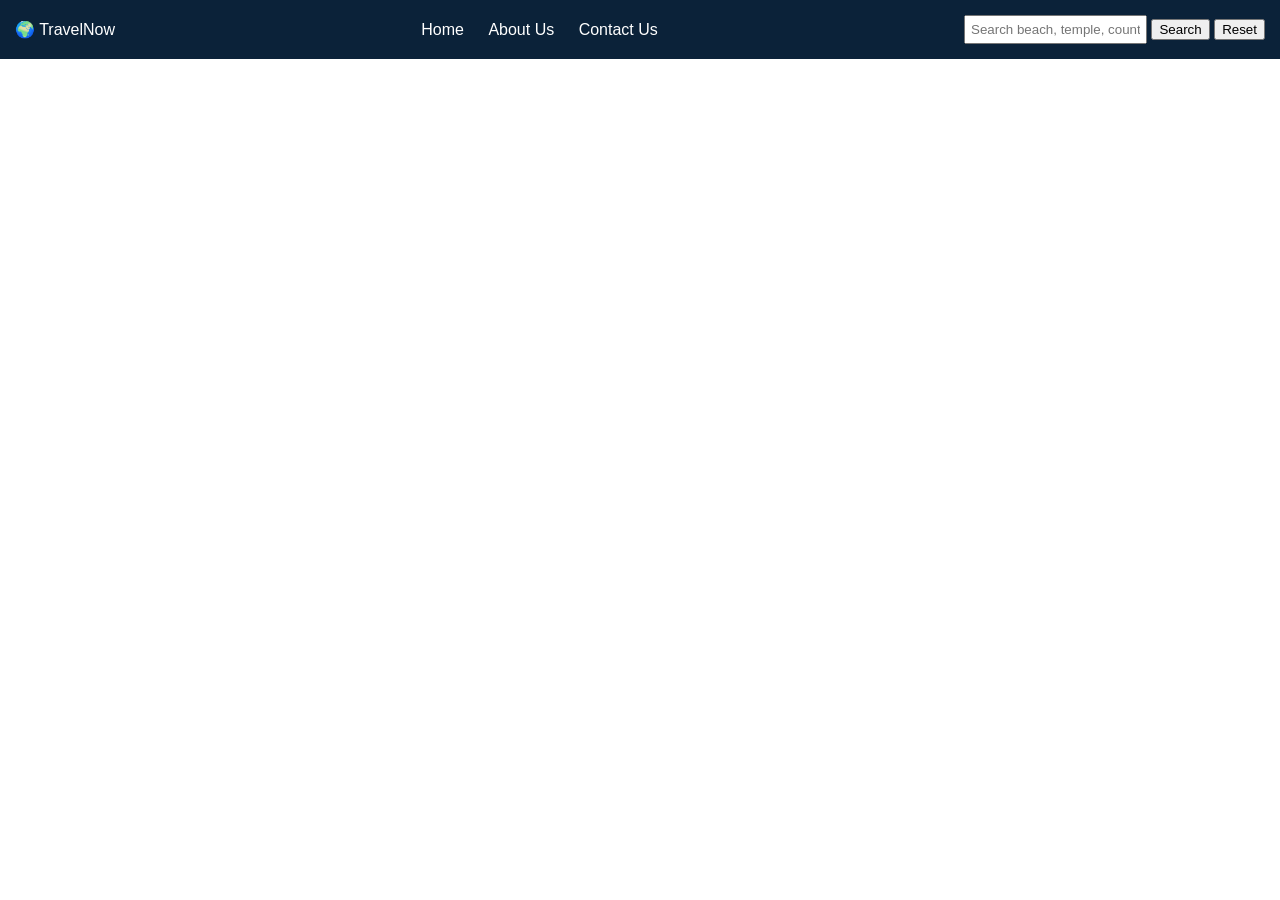
<file: index.html>
<!DOCTYPE html>
<html>
<head>
  <title>Travel Recommendation</title>
  <link rel="stylesheet" href="travel_recommendation.css">
</head>

<body>

<!-- NAVBAR -->
<div class="navbar">
  <div class="logo">🌍 TravelNow</div>

  <div class="nav-links">
    <a href="index.html">Home</a>
    <a href="about.html">About Us</a>
    <a href="contact.html">Contact Us</a>
  </div>

  <div class="search-box">
    <input type="text" id="searchInput" placeholder="Search beach, temple, country">
    <button onclick="search()">Search</button>
    <button onclick="clearResults()">Reset</button>
  </div>
</div>

<!-- HOME SECTION -->
<div class="hero">
  <h1>Explore Your Dream Destination</h1>
  <p>Find beaches, temples, and countries worldwide</p>
</div>

<!-- RESULTS -->
<div id="results" class="results-grid"></div>

<script src="travel_recommendation.js"></script>
</body>
</html>
</file>
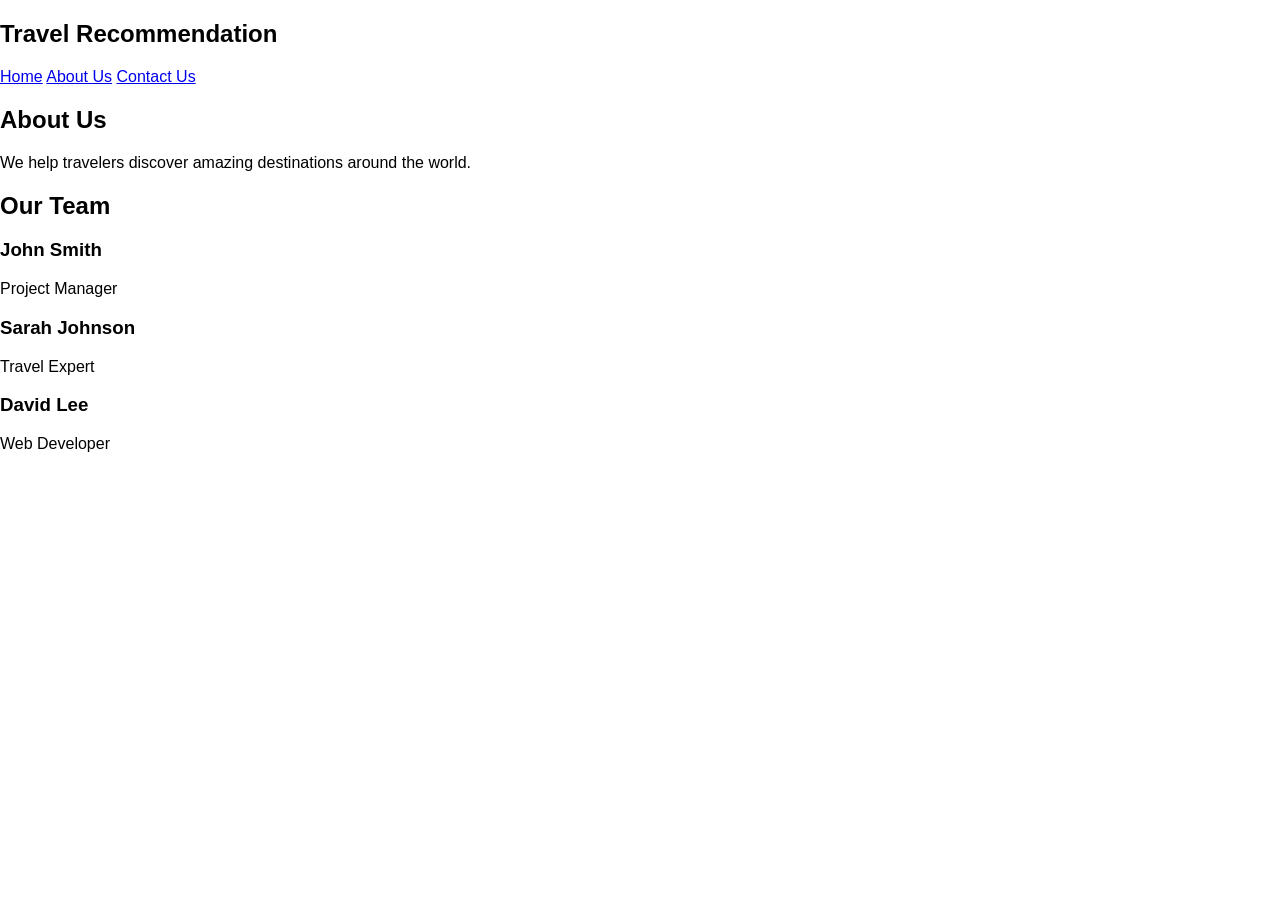
<file: about.html>
<!DOCTYPE html>
<html lang="en">
<head>
    <meta charset="UTF-8">
    <meta name="viewport" content="width=device-width, initial-scale=1.0">
    <title>About Us</title>
    <link rel="stylesheet" href="travel_recommendation.css">
</head>

<body>

<nav>
    <div class="logo">
        <h2>Travel Recommendation</h2>
    </div>

    <div class="menu">
        <a href="travel_recommendation.html">Home</a>
        <a href="about.html">About Us</a>
        <a href="contact.html">Contact Us</a>
    </div>
</nav>

<section class="page-content">
    <h1>About Us</h1>

    <p>
        We help travelers discover amazing destinations
        around the world.
    </p>

    <h2>Our Team</h2>

    <div class="team">
        <div class="member">
            <h3>John Smith</h3>
            <p>Project Manager</p>
        </div>

        <div class="member">
            <h3>Sarah Johnson</h3>
            <p>Travel Expert</p>
        </div>

        <div class="member">
            <h3>David Lee</h3>
            <p>Web Developer</p>
        </div>
    </div>
</section>

</body>
</html>
</file>
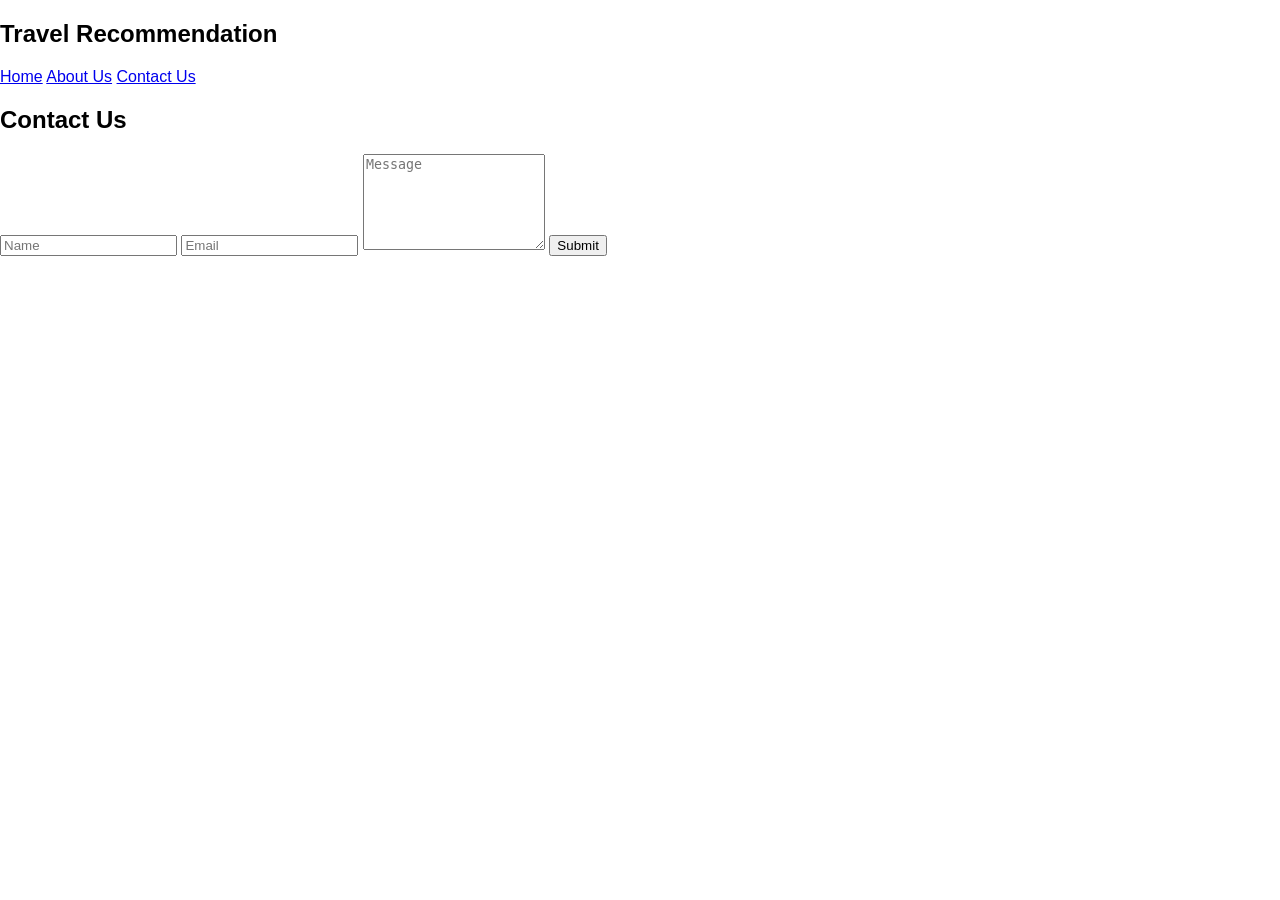
<file: contact.html>
<!DOCTYPE html>
<html lang="en">
<head>
    <meta charset="UTF-8">
    <meta name="viewport" content="width=device-width, initial-scale=1.0">
    <title>Contact Us</title>
    <link rel="stylesheet" href="travel_recommendation.css">
</head>

<body>

<nav>
    <div class="logo">
        <h2>Travel Recommendation</h2>
    </div>

    <div class="menu">
        <a href="travel_recommendation.html">Home</a>
        <a href="about.html">About Us</a>
        <a href="contact.html">Contact Us</a>
    </div>
</nav>

<section class="page-content">

    <h1>Contact Us</h1>

    <form>
        <input
            type="text"
            placeholder="Name"
            required>

        <input
            type="email"
            placeholder="Email"
            required>

        <textarea
            rows="6"
            placeholder="Message"></textarea>

        <button type="submit">
            Submit
        </button>
    </form>

</section>

</body>
</html>
</file>
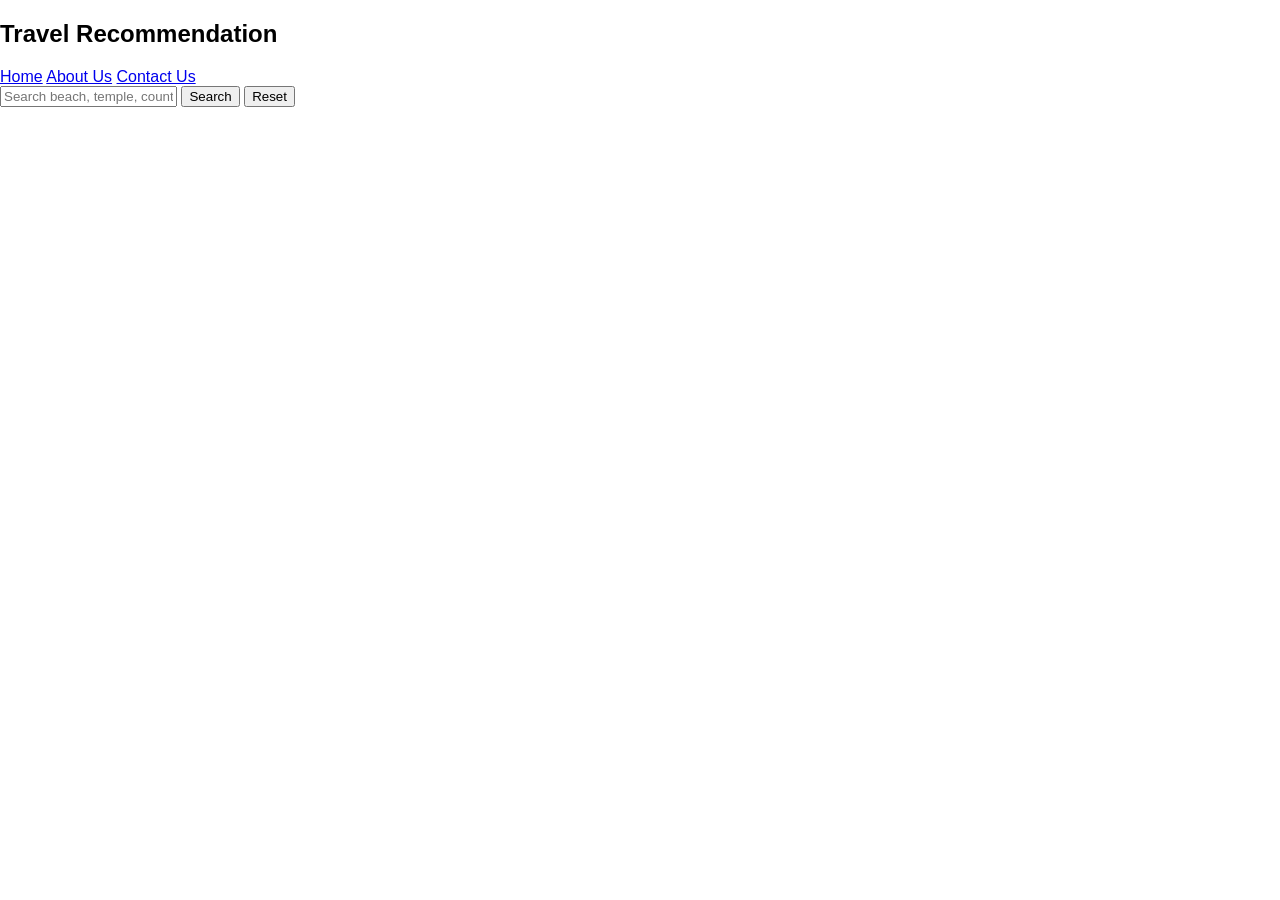
<file: travel_recommendation.html>
<!DOCTYPE html>
<html lang="en">
<head>
    <meta charset="UTF-8">
    <meta name="viewport" content="width=device-width, initial-scale=1.0">
    <title>Travel Recommendation</title>
    <link rel="stylesheet" href="travel_recommendation.css">
</head>

<body>

    <!-- Navigation Bar -->
    <nav>
        <div class="logo">
            <h2>Travel Recommendation</h2>
        </div>

        <div class="menu">
            <a href="travel_recommendation.html">Home</a>
            <a href="about.html">About Us</a>
            <a href="contact.html">Contact Us</a>
        </div>

        <div class="search-section">
            <input
                type="text"
                id="searchInput"
                placeholder="Search beach, temple, country">
            <button id="searchBtn">Search</button>
            <button id="resetBtn">Reset</button>
        </div>
    </nav>

    <!-- Hero Section -->
    <section class="hero">
        <div class="overlay">
            <h1>Explore Your Dream Destination</h1>

            <p>
                Discover beautiful beaches, historic temples,
                and amazing countries around the world.
            </p>
        </div>
    </section>

    <!-- Recommendation Results -->
    <section id="results" class="results-grid"></section>

    <script src="travel_recommendation.js"></script>

</body>
</html>
</file>
<file: travel_recommendation.css>
body {
  margin: 0;
  font-family: Arial;
}

/* NAVBAR */
.navbar {
  display: flex;
  justify-content: space-between;
  background: #0b2239;
  padding: 15px;
  color: white;
  align-items: center;
}

.navbar a {
  color: white;
  margin: 0 10px;
  text-decoration: none;
}

.search-box input {
  padding: 5px;
}

/* HERO */
.hero {
  background: url("https://images.unsplash.com/photo-1507525428034-b723cf961d3e");
  height: 300px;
  background-size: cover;
  color: white;
  text-align: center;
  padding-top: 100px;
}

/* RESULTS GRID */
.results-grid {
  display: grid;
  grid-template-columns: repeat(2, 1fr);
  gap: 20px;
  padding: 20px;
}

.card {
  border: 1px solid #ccc;
  padding: 10px;
}

.card img {
  width: 100%;
  height: 200px;
  object-fit: cover;
}
</file>
